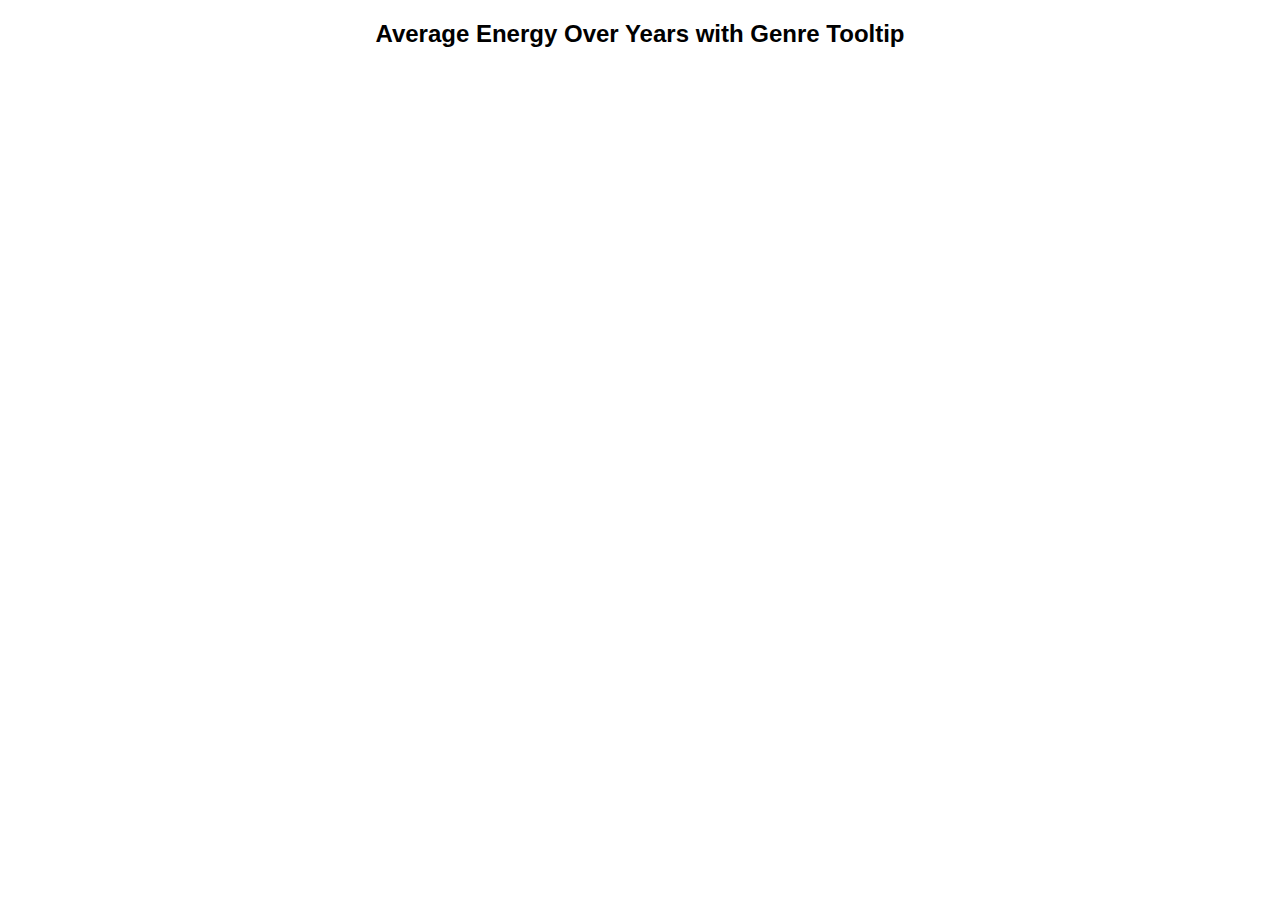
<file: index.html>
<!DOCTYPE html>
<html lang="en">
<head>
    <meta charset="UTF-8">
    <title>Average Energy Over Years with Genre Tooltip</title>
    <link rel="stylesheet" href="style.css">
</head>
<body>
    <h2>Average Energy Over Years with Genre Tooltip</h2>
    <div id="chart"></div>

    <script src="https://d3js.org/d3.v7.min.js"></script>
    <script src="script.js"></script>
</body>
</html>
</file>
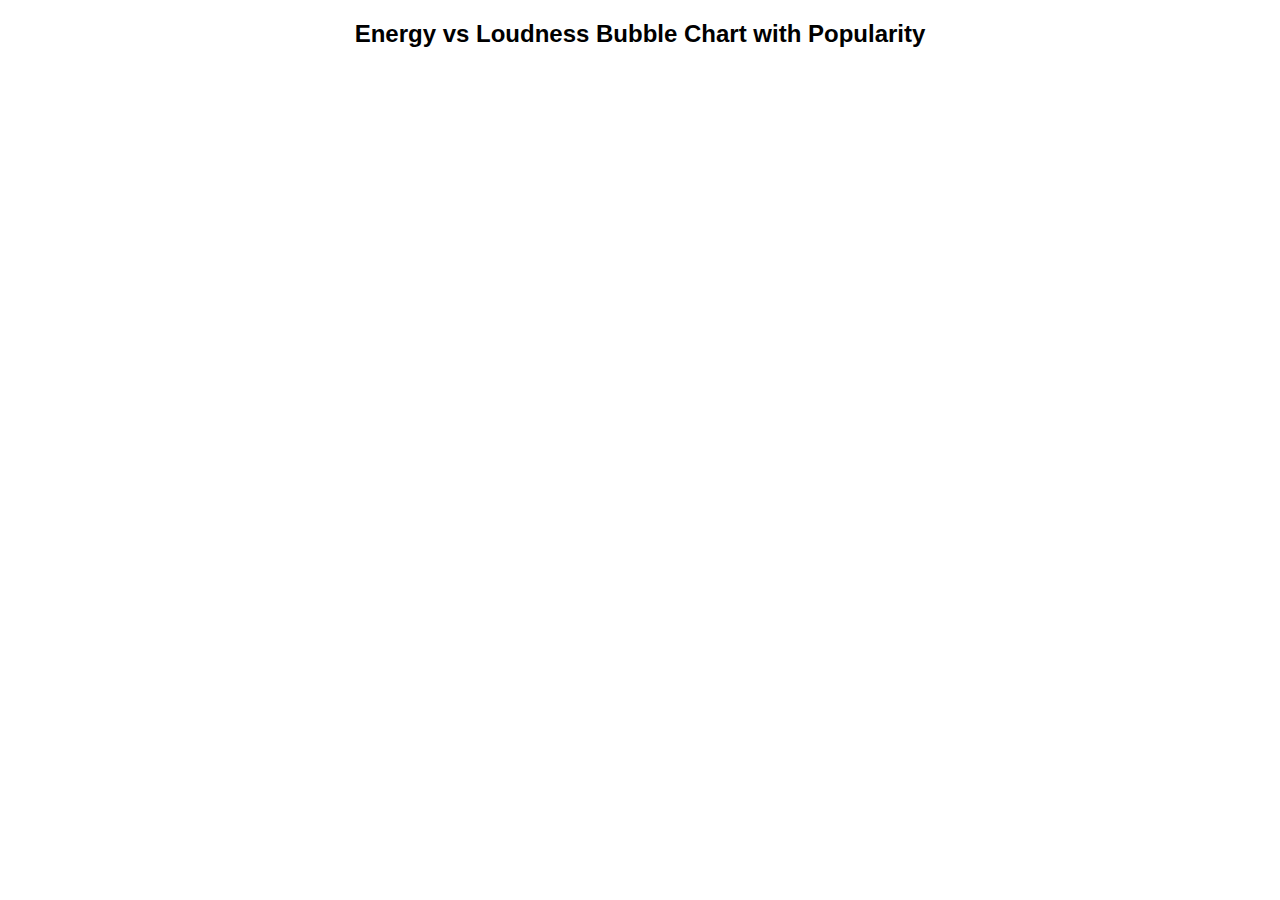
<file: bubble.html>
<!DOCTYPE html>
<html lang="en">
<head>
    <meta charset="UTF-8">
    <title>Interactive Bubble Chart - Energy vs Loudness</title>
    <link rel="stylesheet" href="bubble.css">
</head>
<body>
    <h2>Energy vs Loudness Bubble Chart with Popularity</h2>
    <div id="chart"></div>

    <script src="https://d3js.org/d3.v7.min.js"></script>
    <script src="bubble.js"></script>
</body>
</html>
</file>
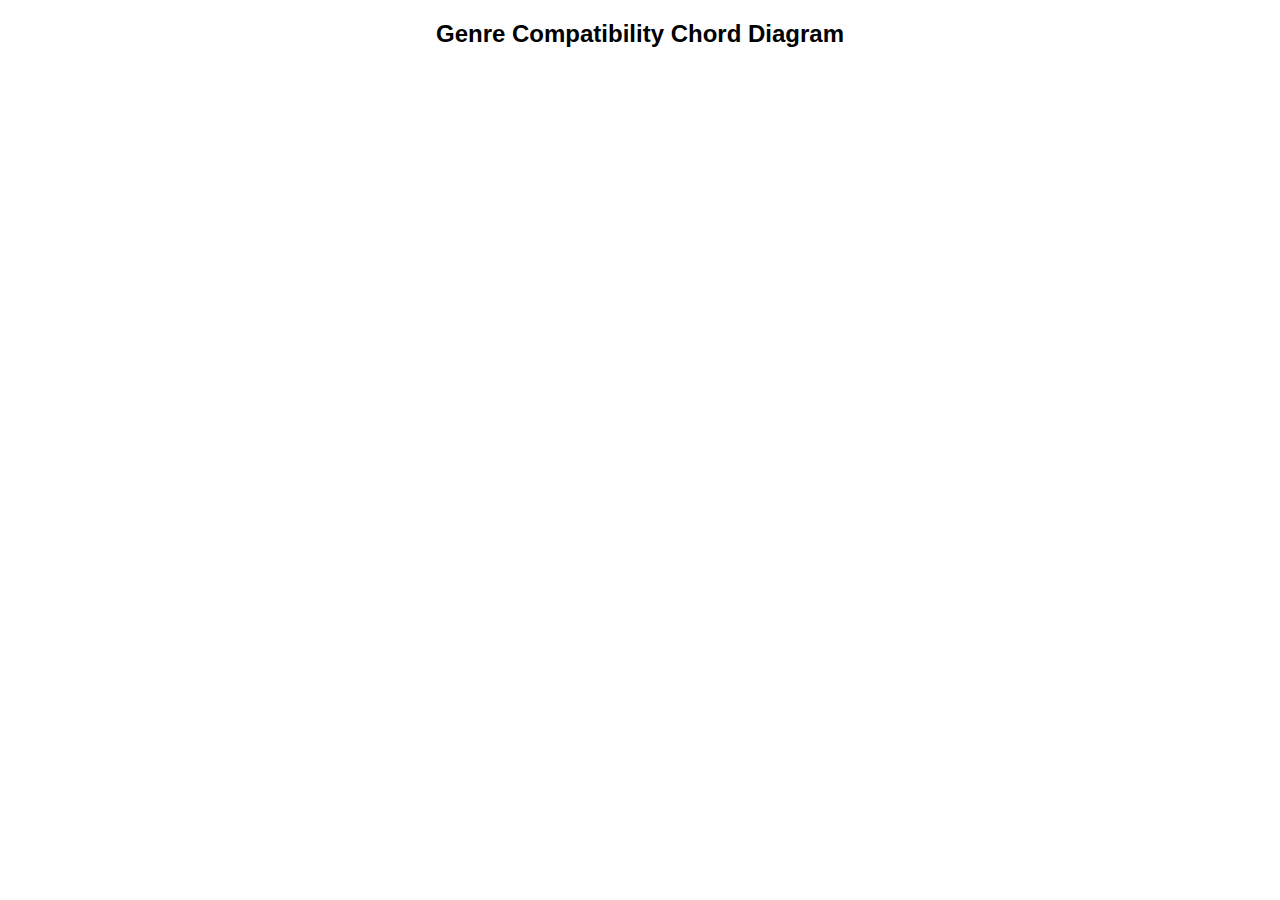
<file: chord.html>
<!DOCTYPE html>
<html lang="en">
<head>
    <meta charset="UTF-8">
    <title>Genre Compatibility Chord Diagram</title>
    <link rel="stylesheet" href="chord.css">
</head>
<body>
    <h2>Genre Compatibility Chord Diagram</h2>
    <div id="chart"></div>

    <script src="https://d3js.org/d3.v7.min.js"></script>
    <script src="chord.js"></script>
</body>
</html>
</file>
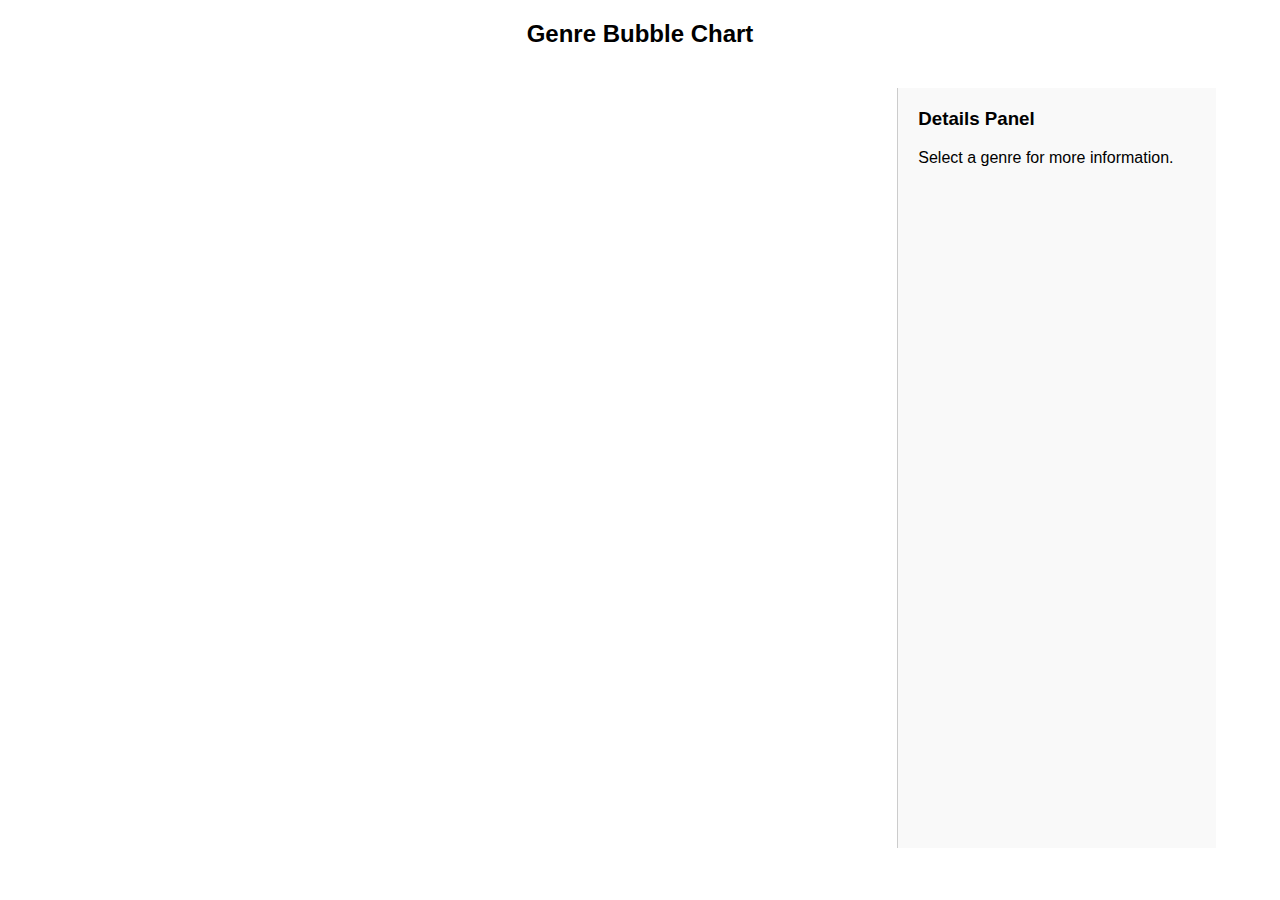
<file: network.html>
<!DOCTYPE html>
<html lang="en">
<head>
    <meta charset="UTF-8">
    <title>Genre Bubble Chart with Side Panel</title>
    <link rel="stylesheet" href="network.css">
</head>
<body>
    <h2>Genre Bubble Chart</h2>
    <div id="container">
        <div id="chart"></div>
        <div id="details">
            <h3>Details Panel</h3>
            <p>Select a genre for more information.</p>
        </div>
    </div>

    <script src="https://d3js.org/d3.v7.min.js"></script>
    <script src="network.js"></script>
</body>
</html>
</file>
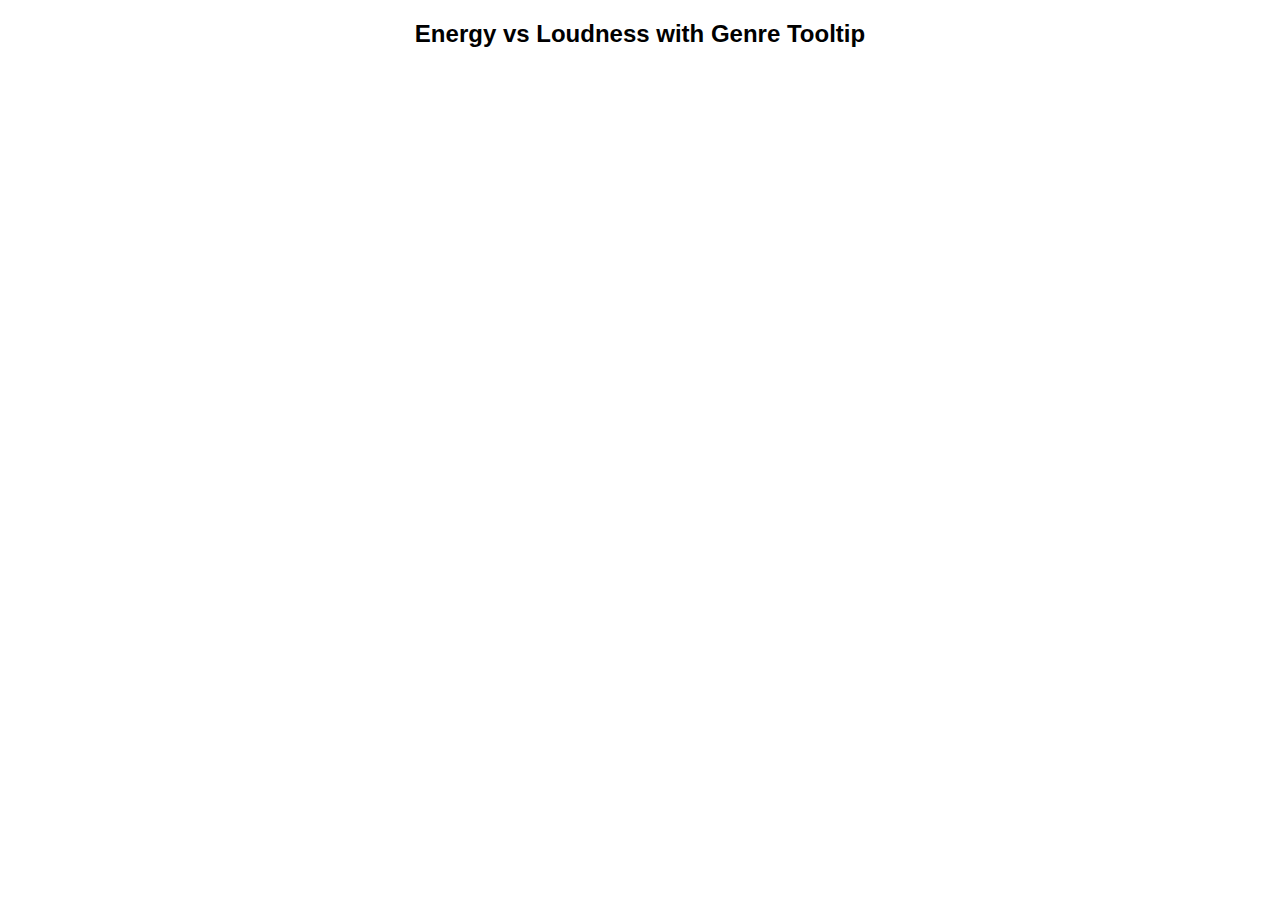
<file: text.html>
<!DOCTYPE html>
<html lang="en">
<head>
    <meta charset="UTF-8">
    <title>Energy vs Loudness Scatter Plot</title>
    <link rel="stylesheet" href="text.css">
</head>
<body>
    <h2>Energy vs Loudness with Genre Tooltip</h2>
    <div id="chart"></div>

    <script src="https://d3js.org/d3.v7.min.js"></script>
    <script src="text.js"></script>
</body>
</html>
</file>
<file: style.css>
body {
    font-family: Arial, sans-serif;
}

h2 {
    text-align: center;
    font-size: 24px;
}

#chart {
    display: flex;
    justify-content: center;
    margin-top: 20px;
}

.tooltip {
    position: absolute;
    text-align: center;
    width: auto;
    height: auto;
    padding: 8px;
    background: lightsteelblue;
    border: 1px solid #333;
    border-radius: 4px;
    pointer-events: none;
    font-size: 14px;
    opacity: 0;
}
</file>
<file: bubble.css>
body {
    font-family: Arial, sans-serif;
}

h2 {
    text-align: center;
    font-size: 24px;
}

#chart {
    display: flex;
    justify-content: center;
    margin-top: 20px;
}

.tooltip {
    position: absolute;
    text-align: center;
    width: auto;
    height: auto;
    padding: 8px;
    background: lightsteelblue;
    border: 1px solid #333;
    border-radius: 4px;
    pointer-events: none;
    font-size: 14px;
    opacity: 0;
}
</file>
<file: chord.css>
body {
    font-family: Arial, sans-serif;
    text-align: center;
}

h2 {
    font-size: 24px;
    margin-bottom: 20px;
}

#chart {
    display: flex;
    justify-content: center;
    margin-top: 20px;
}

.tooltip {
    position: absolute;
    text-align: center;
    padding: 8px;
    background: lightsteelblue;
    border: 1px solid #333;
    border-radius: 4px;
    pointer-events: none;
    font-size: 14px;
    opacity: 0;
}
</file>
<file: network.css>
body {
    font-family: Arial, sans-serif;
    display: flex;
    flex-direction: column;
    align-items: center;
    margin: 0;
    padding: 0;
}

h2 {
    text-align: center;
    font-size: 24px;
    margin-top: 20px;
}

#container {
    display: flex;
    width: 90%;
    max-width: 1200px;
    margin-top: 20px;
}

#chart {
    flex: 3;
    height: 80vh;
}

#details {
    flex: 1;
    padding: 20px;
    border-left: 1px solid #ccc;
    background-color: #f9f9f9;
    overflow-y: auto;
    height: 80vh;
}

h3 {
    margin-top: 0;
}

.tooltip {
    position: absolute;
    text-align: center;
    padding: 5px;
    font-size: 12px;
    background: lightgray;
    border: 1px solid #333;
    pointer-events: none;
    opacity: 0;
}
</file>
<file: text.css>
body {
    font-family: Arial, sans-serif;
}

h2 {
    text-align: center;
    font-size: 24px;
}

#chart {
    display: flex;
    justify-content: center;
    margin-top: 20px;
}

.tooltip {
    position: absolute;
    text-align: center;
    width: auto;
    height: auto;
    padding: 8px;
    background: lightsteelblue;
    border: 1px solid #333;
    border-radius: 4px;
    pointer-events: none;
    font-size: 14px;
    opacity: 0;
}
</file>
